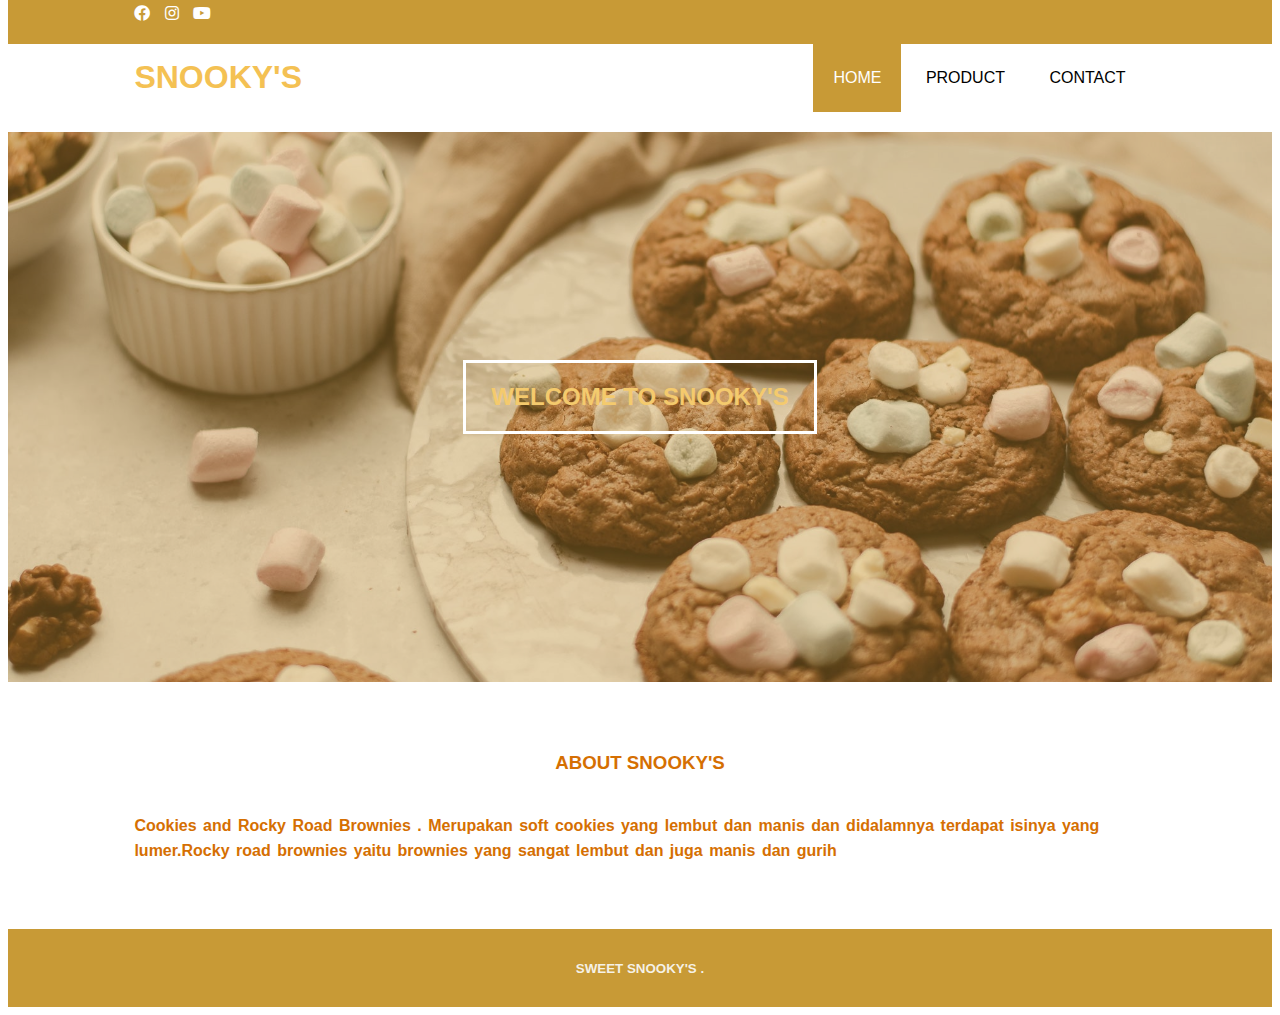
<file: index.html>
<!DOCTYPE html>
<html>
<head>
	<meta charset="utf-8">
	<meta name="viewport" content="width=device-width, initial-scale=1">
	<title>Stockies</title>
	<link rel="stylesheet" type="text/css" href="css/style.css">
	<link rel="stylesheet" type="text/css" href="https://cdnjs.cloudflare.com/ajax/libs/font-awesome/5.15.3/css/all.min.css">
</head>
<body>

	<!-- header -->
	<div class="medsos">
		<div class="container">
			<ul>
				<li><a href="#"><i class="fab fa-facebook"></i></a></li>
				<li><a href="#"><i class="fab fa-instagram"></i></a></li>
				<li><a href="#"><i class="fab fa-youtube"></i></a></li>
			</ul>
		</div>
	</div>
	<header>
		<div class="container">
		<h1><a href="index.html"></a>SNOOKY'S </h1>
		<ul>
			<li class="active"><a href="index.html">HOME</a></li>
			<li><a href="./Public/product.html">PRODUCT</a></li>
			<li><a href="./Public/contact.html">CONTACT</a></li>
		</ul>
		</div>
	</header>

	<!-- cookies -->
	<section class="cookies">
		<h2>WELCOME TO SNOOKY'S</h2>
	</section>

    
	<!-- about -->
	<section class="about">
		<div class="container">
			<h3>ABOUT SNOOKY'S</h3>
			<p><strong> Cookies and Rocky Road Brownies . <strong>Merupakan soft cookies yang lembut dan manis
				dan didalamnya terdapat isinya yang lumer.Rocky road brownies yaitu brownies yang sangat lembut
			    dan juga manis dan gurih </p>
		</div>
	</section>
    

	<!-- footer -->
	<footer>
		<div class="container">
			<small> SWEET SNOOKY'S .</small>
		</div>
	</footer>
</body>
</html>
</file>
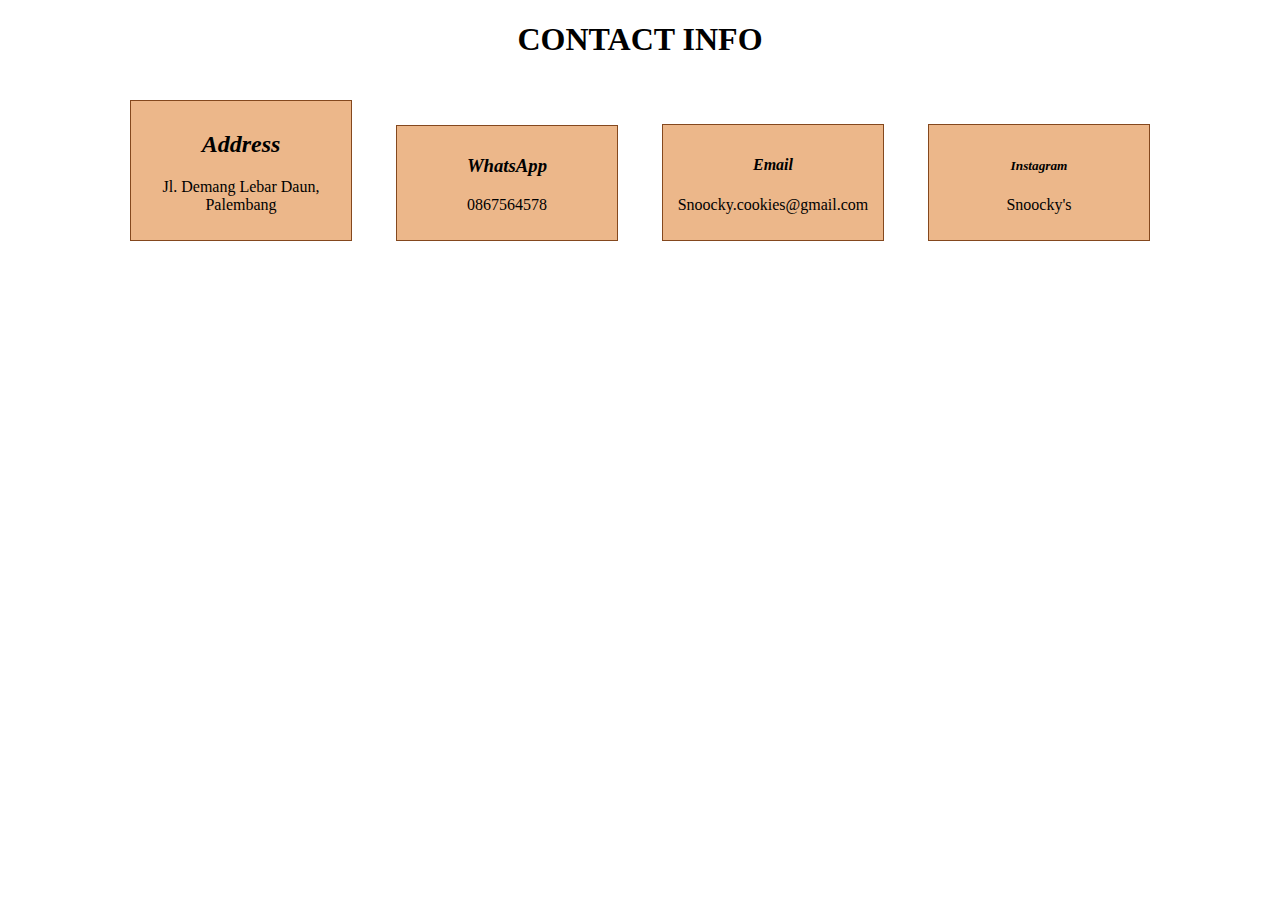
<file: Public/contact.html>
<!DOCTYPE html>
<html lang="en">
<head>
    <meta charset="UTF-8">
    <meta name="viewport" content="width=device-width, initial-scale=1.0">
    <title>Contact</title>
    <style>
        .about {
            text-align: center;
        }

        .box {
            display: inline-block;
            margin: 20px;
            border: 1px solid #84481e; 
            padding: 10px; 
            background-color: #ecb78a; 
        }

        .col-4 {
            width: 200px;
            margin: 0 auto;
        }

        .col-4 h2, .col-4 h3, .col-4 h4, .col-4 h5 {
            font-weight: bold; 
            font-style: italic;
        }
        .col-4 p {
            font-style: normal; 
        }
    </style>
    </style>
</head>
<body>
    <section class="about">
        <div class="cookies">
            <h1>CONTACT INFO</h1>
            <div class="box">
                <div class="col-4">
                    <h2>Address</h2>
                    <p>Jl. Demang Lebar Daun, Palembang</p>
                </div>
            </div>
            <div class="box">
                <div class="col-4">
                    <h3>WhatsApp</h3>
                    <p>0867564578</p>
                </div>
            </div>
            <div class="box">
                <div class="col-4">
                    <h4>Email</h4>
                    <p>Snoocky.cookies@gmail.com</p>
                </div>
            </div>
            <div class="box">
                <div class="col-4">
                    <h5>Instagram</h5>
                    <p>Snoocky's</p>
                </div>
            </div>
        </div>
    </section>
</body>
</html>
</file>
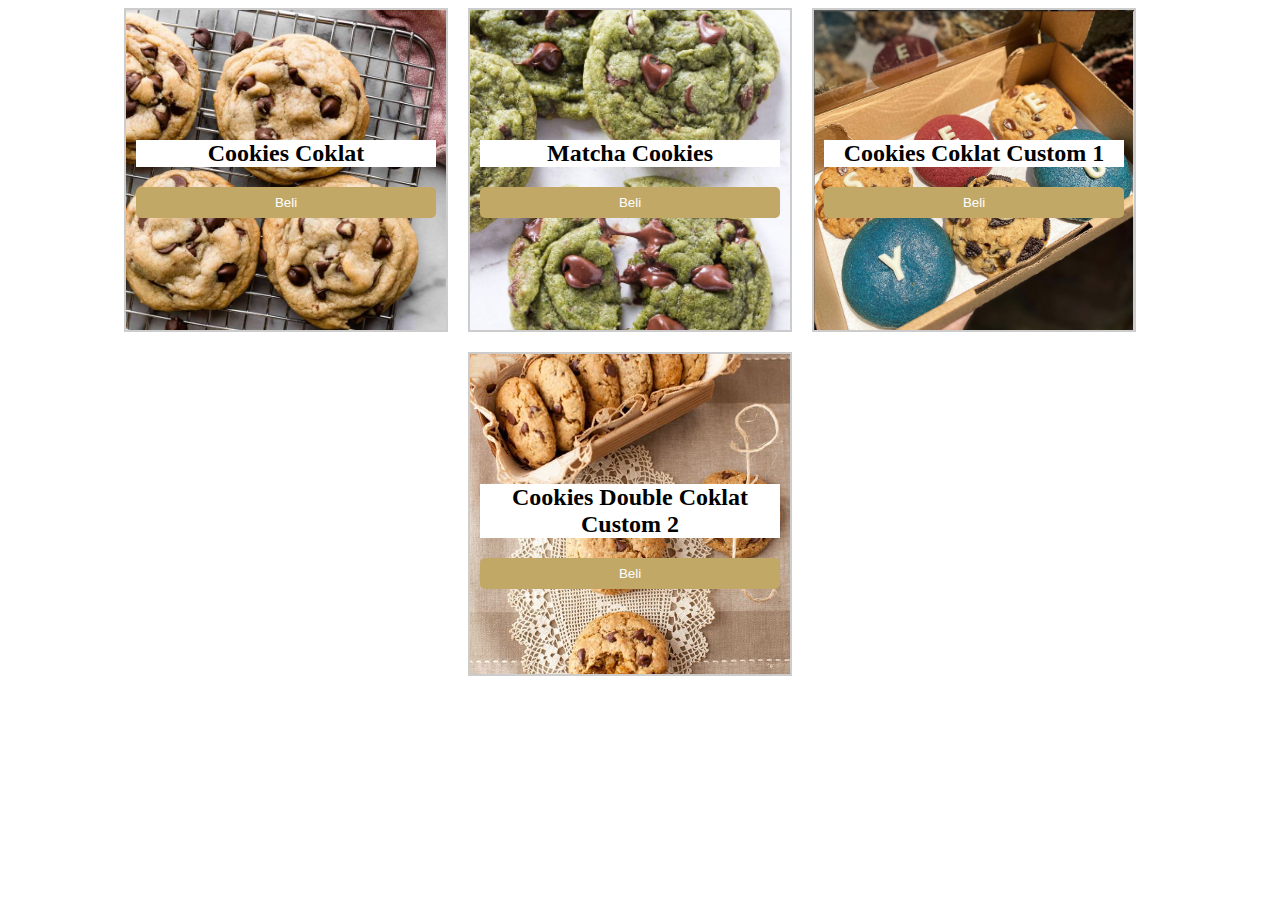
<file: Public/product.html>
<!DOCTYPE html>
<html lang="en">
<head>
    <meta charset="UTF-8">
    <meta name="viewport" content="width=device-width, initial-scale=1.0">
    <title>PRODUCT</title>
    <style>
        .container {
            display: flex;
            flex-wrap: wrap;
            justify-content: center;
        }
        
        .product-box {
            border: 2px solid #ccc;
            padding: 10px; 
            margin-right: 20px;
            margin-bottom: 20px;
            width: 300px;
            height: 300px;
            position: relative;
            overflow: hidden;
        }

        .product-box .product-image {
            width: 100%;
            height: 100%;
            background-size: cover;
            background-position: center;
            position: absolute;
            top: 0;
            left: 0;
            z-index: -1;
        }

        .product-title {
            text-align: center;
            background-color: #ffffff;
            margin-top: 120px; 
            padding: 0 10px; 
            position: relative;
            z-index: 1;
        }

        .btn-buy {
            display: block;
            width: 100%;
            padding: 8px 0;
            background-color: #c2a867;
            color: #fff;
            border: none;
            border-radius: 5px;
            cursor: pointer;
            margin-top: 10px;
            position: relative;
            z-index: 1;
        }
    </style>
</head>
<body>
    <section id="product">
        <div class="container">
            <article class="product-box">
                <div class="product-image" style="background-image: url('../gambar/coklat cookies.jpeg');"></div>
                <h2 class="product-title">Cookies Coklat</h2>
                <button class="btn-buy">Beli</button>
            </article>
            <article class="product-box">
                <div class="product-image" style="background-image: url('../gambar/Matcha\ Chocolate\ Chip\ Cookies.jpeg');"></div>
                <h2 class="product-title">Matcha Cookies</h2>
                <button class="btn-buy">Beli</button>
            </article>
            <article class="product-box">
                <h2 class="product-title">Cookies Coklat Custom 1</h2>
                <div class="product-image" style="background-image: url('../gambar/Cookies1.png');"></div>
                <button class="btn-buy">Beli</button>
            </article>
            <article class="product-box">
                <h2 class="product-title">Cookies Double Coklat Custom 2</h2>
                <div class="product-image" style="background-image: url('../gambar/cookies.jpeg');"></div>
                <button class="btn-buy">Beli</button>
            </article>
        </div>
    </section>
</body>
</html>
</file>
<file: css/style.css>
*{
	padding: 0;
	margin-top: 0;
	font-family: sans-serif;
}
a{
	color: inherit;
	text-decoration: none;
}
.medsos{
	padding: 5px 0;
	background-color: #c89a36;
}
.medsos	ul li {
	display: inline-block;
	color: white;
	margin-right: 10px;
}
.container{
	width: 80%;
	margin: 0 auto;
}
.container:after{
	content: " ";
	display: block;
	clear: both;
}
header{
}
header h1{
	float: left;
	padding: 15px 0px;
	color: #f4c153;
}
header ul{
	float: right;
}
header ul li{
	display: inline-block;
}
header ul li a{
	padding: 25px 20px;
	display: inline-block;
}
header ul li a:hover{
	background-color: #000000;
	color: #fff;
}
.active{
	background-color: #c89a36;
	color: #fff;
}
.cookies{
	height: 50vh;
	background-image: url(../gambar/Rocky\ Road\ Cookies.jpg);
	background-size: cover;
	position: relative;
	display: flex;
	justify-content: center;
	align-items: center;
}
.cookies:after{
	content: " ";
	display: block;
	position: absolute;
	top: 0;
	left: 0;
	right: 0;
	bottom: 0;
	background-color: rgba(196, 148, 52,.4) ;
}
.cookies h2{
	color: #f4ca6d;
	z-index: 1;
	padding: 20px 25px;
	border: 3px solid #fff;
}
section{
	padding: 50px 0;
}
section h3{
	text-align: center;
	padding: 20px 0;
	color: #d56f02;
}
.about p{
	color: #d56f02;
	word-spacing: 2px;
	line-height: 25px;
}
.contact{
	background-color: #f7f790;
}
footer{
	padding: 30px 0;
	background-color: #c89a36;
	color: #fafafae7;
	text-align: center;
}
.product{
    margin: 0;
    padding: 0;
    box-sizing: border-box;
    background-color: #c89a36; 
    background-image:url(../gambar/coklat\ cookies.jpeg);  
    background-image: url(../gambar/Cookies1.png);
    background-image: url(../gambar/Cookies2.png);
    background-image: url(../gambar/Matcha\ Chocolate\ Chip\ Cookies.jpeg);
}
</file>
